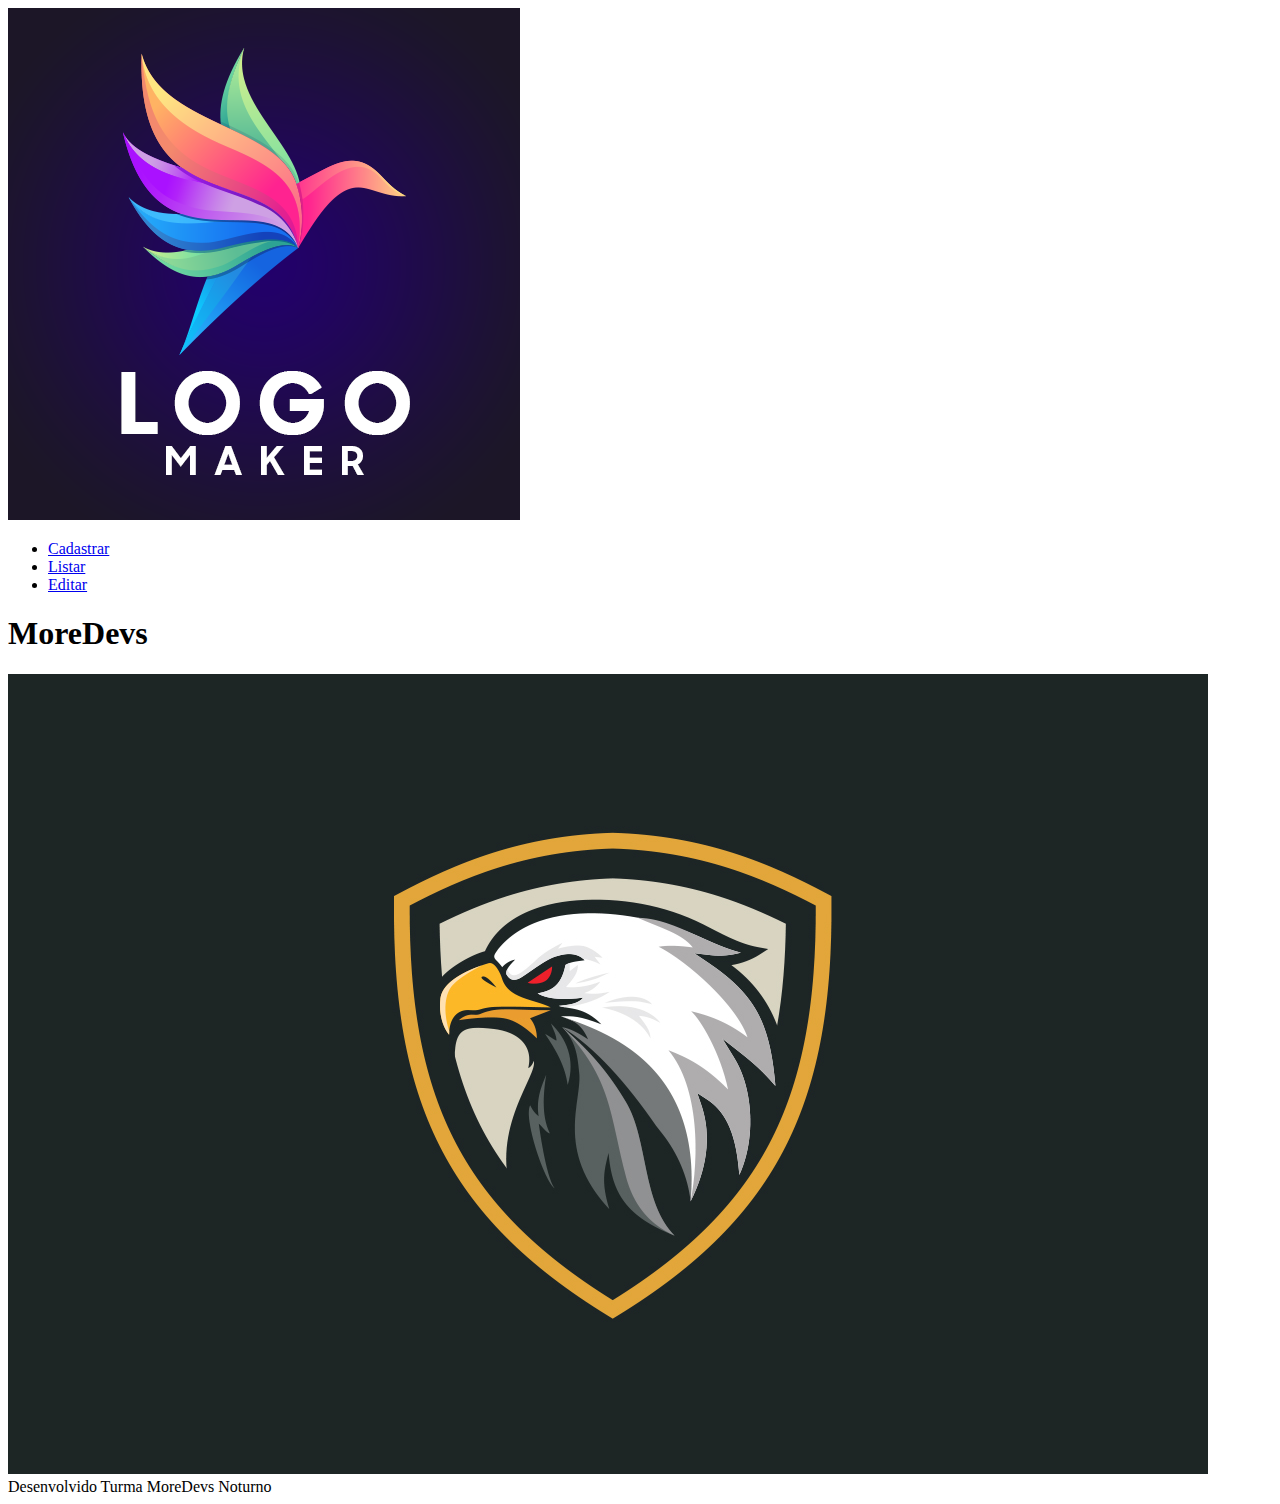
<file: index.html>
<!DOCTYPE html>
<html lang="pt-BR">
<head>
    <meta charset="UTF-8">
    <meta http-equiv="X-UA-Compatible" content="IE=edge">
    <meta name="viewport" content="width=device-width, initial-scale=1.0">
    <title>MoreDevs</title>
</head>
<body>
    <header>
        <div id="logo">
            <a href="index.html">
                <img src="img/logo.png" alt="Logo">
            </a>
        </div>
        <ul>
            <li><a href="cadastrar.html">Cadastrar</a></li>
            <li><a href="listar.html">Listar</a></li>
            <li><a href="editar.html">Editar</a></li>
        </ul>
    </header>
    <main>
        <h1>MoreDevs</h1>

        <div id="imagem">
            <img src="img/vintage.jpg" alt="vintage">
        </div>
        
    </main>
    <footer>
            <span>Desenvolvido Turma MoreDevs Noturno</span>
    </footer>

</body>
</html>
</file>
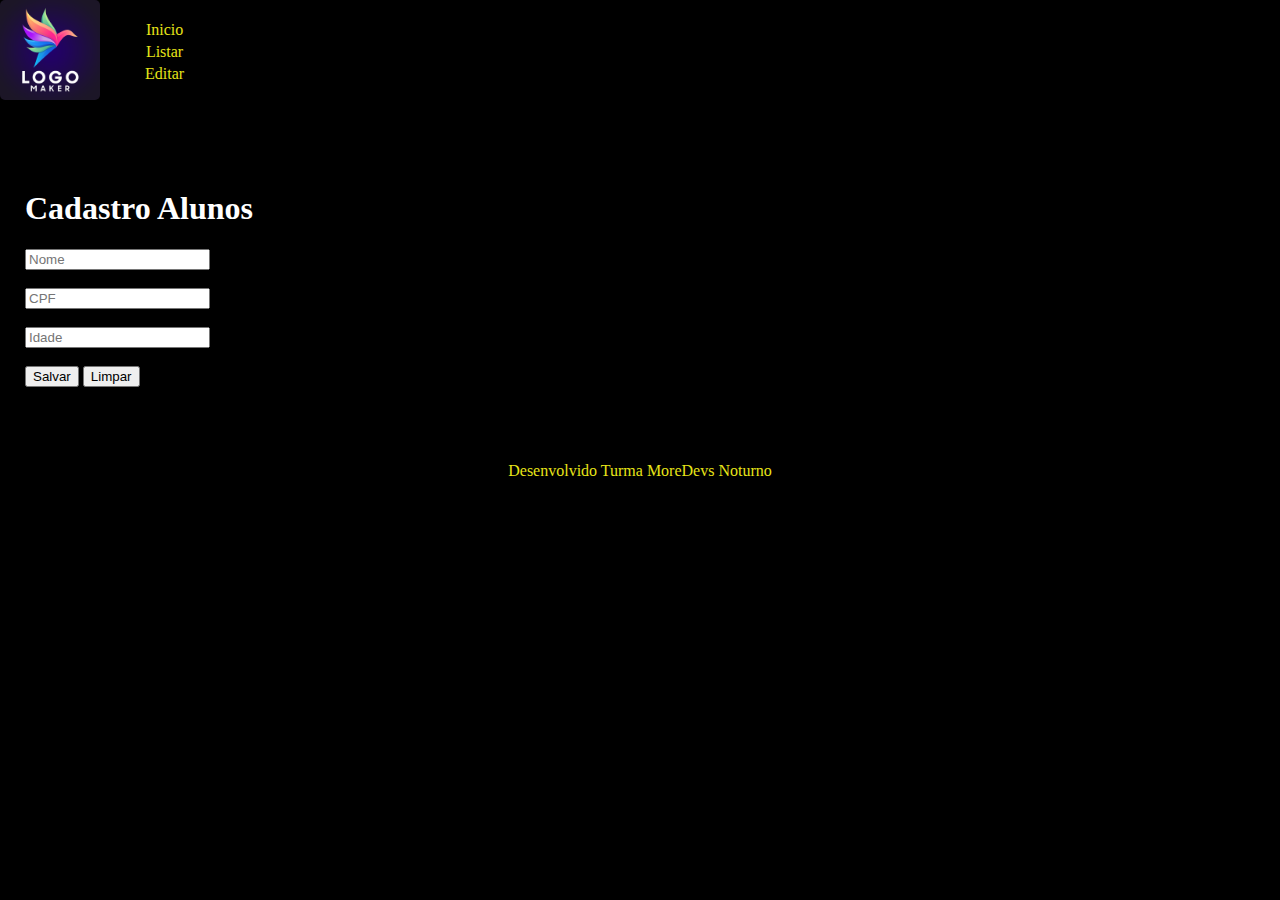
<file: cadastrar.html>
<!DOCTYPE html>
<html lang="pt-BR">
<head>
    <link rel="stylesheet" href="css/style.css">
    <meta charset="UTF-8">
    <meta http-equiv="X-UA-Compatible" content="IE=edge">
    <meta name="viewport" content="width=device-width, initial-scale=1.0">
    <title>Cadastrar Aluno</title>
</head>
<body>
    <header>
        <div id="logo">
            <a href="index.html">
                <img src="img/logo.png" alt="Logo">
            </a>
        </div>
            <ul>
            <li><a href="index.html">Inicio</a></li>
            <li><a href="listar.html">Listar</a></li>
            <li><a href="editar.html">Editar</a></li>
            </ul>
    </header>
    <main>
        <h1>Cadastro Alunos</h1>
        <form action="">
            <div>
                <input type="text" class="campos" id="nome" placeholder="Nome">
            </div>
            <br>
            <div>
                <input type="text" class="campos" id="cpf" placeholder="CPF">
            </div>
            <br>
            <div>
                <input type="text" class="campos" id="idade" placeholder="Idade">
            </div>
            <br>
            <div>
                <input class= "botoes salvar" type="submit" value="Salvar">
                <button class= "botoes cancelar" >Limpar</button>
            </div>
        </form>
    </main>
    <footer>
        <span>Desenvolvido Turma MoreDevs Noturno</span>
    </footer>

</body>
</html>
</file>
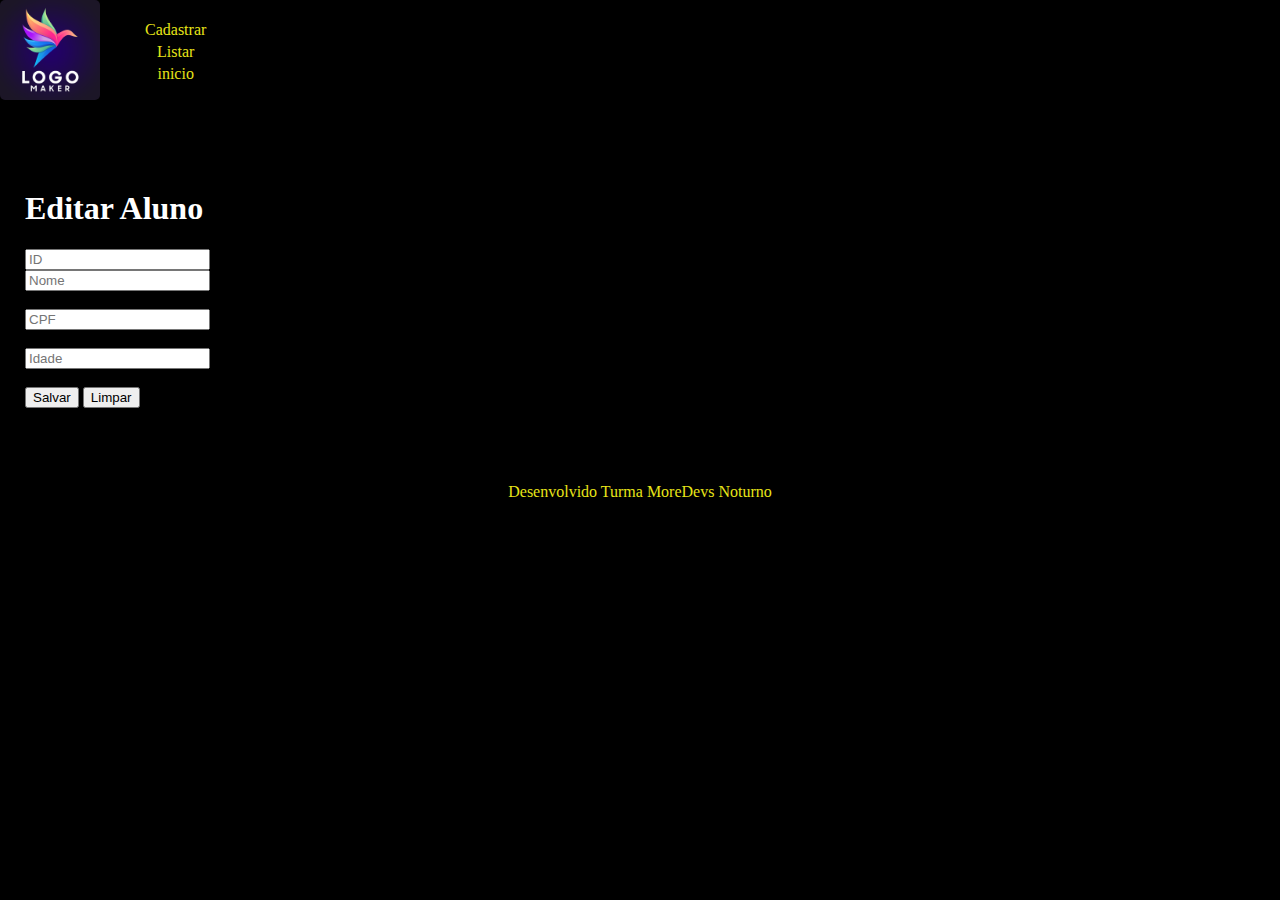
<file: editar.html>
<!DOCTYPE html>
<html lang="pt-BR">
<head>
    <link rel="stylesheet" href="css/style.css">
    <meta charset="UTF-8">
    <meta http-equiv="X-UA-Compatible" content="IE=edge">
    <meta name="viewport" content="width=device-width, initial-scale=1.0">
    <title>Editar Aluno</title>
</head>
<body>
    <header>
        <div id="logo">
            <a href="index.html">
                <img src="img/logo.png" alt="Logo">
            </a>
        </div>
        <ul>
        <li><a href="cadastrar.html">Cadastrar</a></li>
        <li><a href="listar.html">Listar</a></li>
        <li><a href="index.html">inicio</a></li>
        </ul>
    </header>
    <main>
            <h1>Editar Aluno</h1>

        <form action="">
            <div>
                <input type= "text" class="campos" id= "id" placeholder= "ID">
            </div>
            <div>
                <input type= "text" class="campos" id= "nome" placeholder= "Nome">
            </div>
            <br>
            <div>
                <input type= "text" class="campos" id= "cpf" placeholder= "CPF">
            </div>
            <br>
            <div>
                <input type= "text" class="campos" id= "idade" placeholder= "Idade">
            </div>
            <br>
            <div>
                <input class= "botoes salvar" type="submit" value="Salvar">
                <button class= "botoes cancelar" >Limpar</button>
            </div>
        </form>
    </main>
    <footer>
        <span>Desenvolvido Turma MoreDevs Noturno</span>
    </footer>

</body>
</html>
</file>
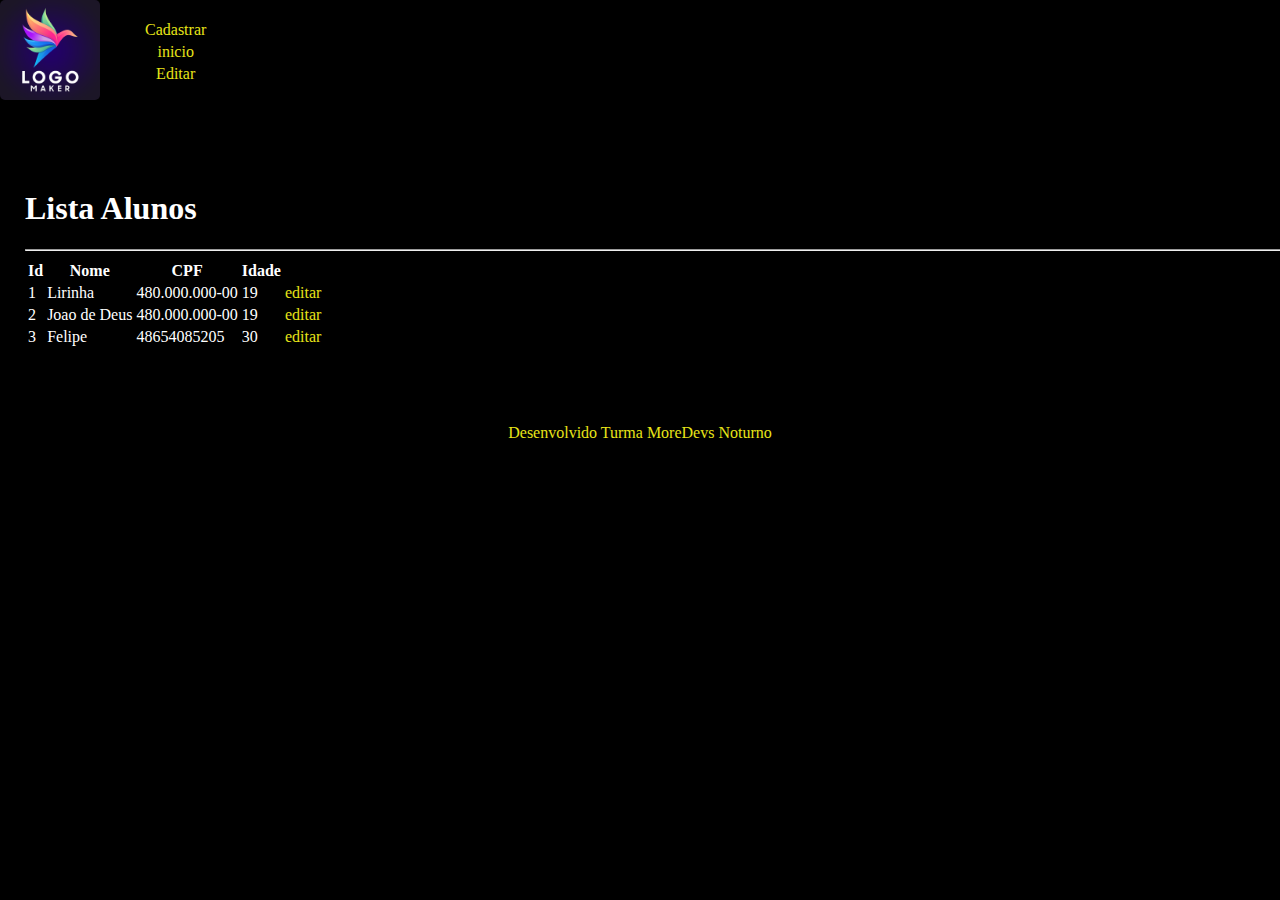
<file: listar.html>
<!DOCTYPE html>
<html lang="pt-BR">
  <head>

    <link rel="stylesheet" href="css/style.css">

    <meta charset="UTF-8" />
    <meta http-equiv="X-UA-Compatible" content="IE=edge" />
    <meta name="viewport" content="width=device-width, initial-scale=1.0" />
    <title>Document</title>

  </head>
  <body>
    <header>
      <div id="logo">
        <a href="index.html">
          <img src="img/logo.png" alt="Logo" />
        </a>
      </div>
      <ul>
        <li><a href="cadastrar.html">Cadastrar</a></li>
        <li><a href="index.html">inicio</a></li>
        <li><a href="editar.html">Editar</a></li>
      </ul>
    </header>

    <main>
      <h1>Lista Alunos</h1>
      <hr />

      <table id="alunos">
        <thead>
          <tr>
            <th>Id</th>
            <th>Nome</th>
            <th>CPF</th>
            <th>Idade</th>
            <th></th>
          </tr>
        </thead>
        <tbody>
          <tr>
            <td>1</td>
            <td>Lirinha</td>
            <td>480.000.000-00</td>
            <td>19</td>
            <td>
              <a href="editar.html">editar</a>
            </td>
          </tr>
          <tr>
            <td>2</td>
            <td>Joao de Deus</td>
            <td>480.000.000-00</td>
            <td>19</td>
            <td>
              <a href="editar.html">editar</a>
            </td>
          </tr>
          <tr>
            <td>3</td>
            <td>Felipe</td>
            <td>48654085205</td>
            <td>30</td>
            <td>
              <a href="editar.html">editar</a>
            </td>
          </tr>
        </tbody>
      </table>
    </main>
    <footer>
      <span>Desenvolvido Turma MoreDevs Noturno</span>
    </footer>
  </body>
</html>
</file>
<file: css/style.css>
body, div, header, main{
    border: 0;
    margin: 0;
    padding: 0;
}

body{
    color: white;
    background: #000;
}

#logo img{
    width: 100px;
    border-radius: 5px;
}

#imagem img{
    width: 100%;
    border-radius: 10px;
    border: 1px solid #fff;
}
#imagem{
    width: 80%;
    margin: auto;
}

a{
    color:#e7e418;
    text-decoration: none;
}
a:hover{
    color: white;
    background: #e7e418;
}

ul{
    list-style: none;
}

li{
    text-align: center;
    padding: 02px 5px;
}
li:hover{
    border: 1px solid;
    background: white;
    font-weight: bold;
}
header{
    height: 55%;
    display: flex;
    align-items: center;
}

main{
    width: 100%;
    min-width: 300px;
    margin: 50px auto;
    padding: 15px 25px;
}

footer{
    color: #e7e418;
    text-align: center;
    height: 40px;
    padding: 10px 0;
    width: 100%;
}
</file>
